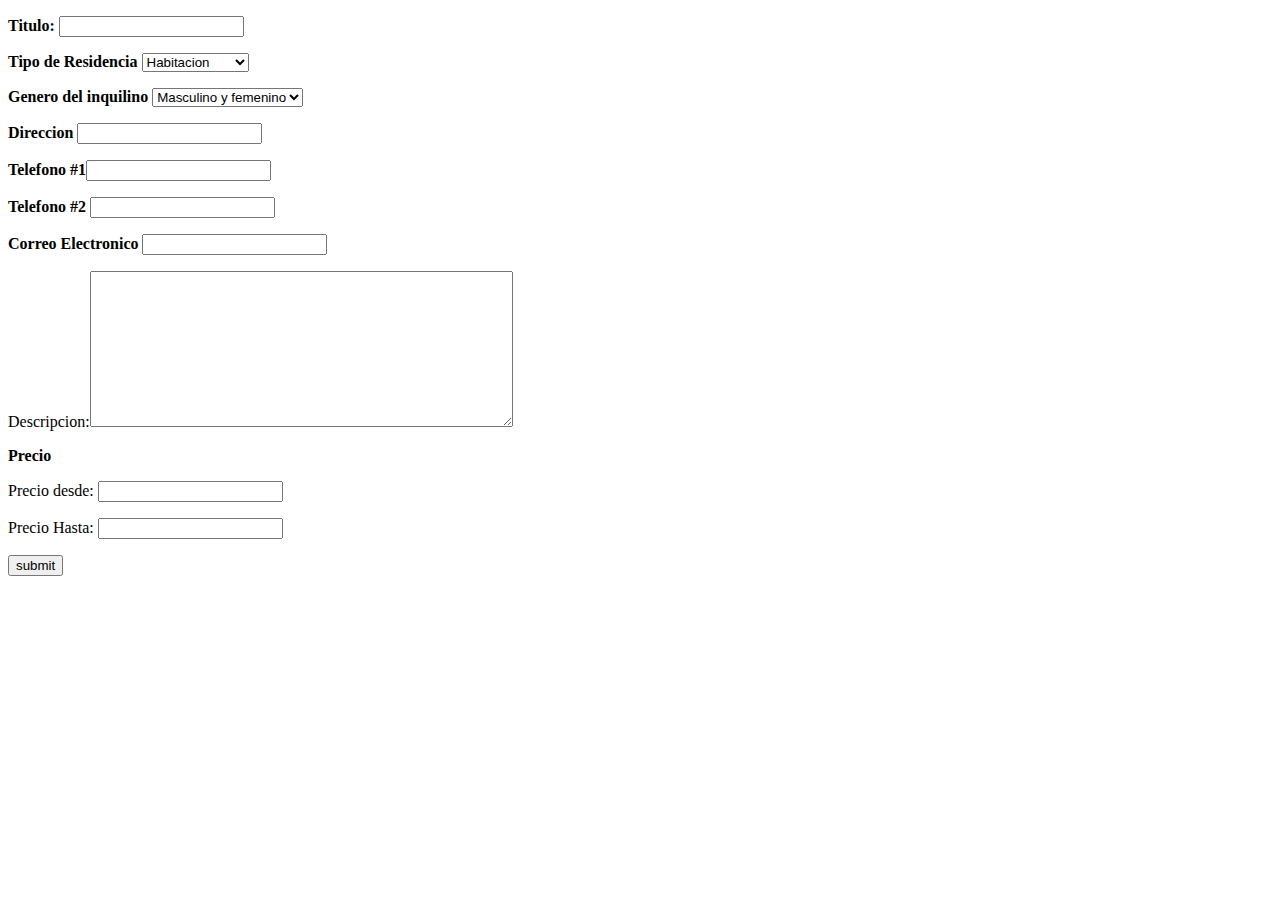
<file: templates/save.html>
<!DOCTYPE html>
<html lang="en">
<head>
    <meta charset="UTF-8">
    <title>Guardar residencia</title>
</head>
<body>
    <form action="" method="get">
        <p>
            <STRONG>Titulo:</STRONG> <input type="text" name="titulo">
        </p>
        <p>
            <STRONG>Tipo de Residencia</STRONG>
            <select name = "tipo_residencia">
            <option value="Habitacion">Habitacion</option>
            <option value="Departamento">Departamento</option>
            <option value="Casa">Casa</option>
            </select>
        </p>
        <p>
            <STRONG>Genero del inquilino</STRONG>
            <select name = "genero">
            <option value="Masculino y Femenino">Masculino y femenino</option>
            <option value="Masculino">Masculino</option>
            <option value="Femenino">Femenino</option>
            </select>
        </p>
        <p>
            <STRONG>Direccion </STRONG><input type="text" name="direccion" >
        </p>
        <p>
            <STRONG>Telefono #1</STRONG><input type="text" name="phone1" >
        </p>
        <p>
            <STRONG>Telefono #2 </STRONG><input type="text" name="phone2" >
        </p>
        <p>
            <STRONG>Correo Electronico </STRONG><input type="text" name="email" >
        </p>
        <p>
            Descripcion:<textarea name="descripcion" rows="10" cols="50"></textarea>
        </p>
        <p>
            <STRONG>Precio</STRONG>
            <p>Precio desde: <input type="text" name="price_from" ></p>
            <p>Precio Hasta: <input type="text" name="price_until"></p>
        </p>

        <input type="submit" value = "submit">
    </form>
</body>
</html>
</file>
